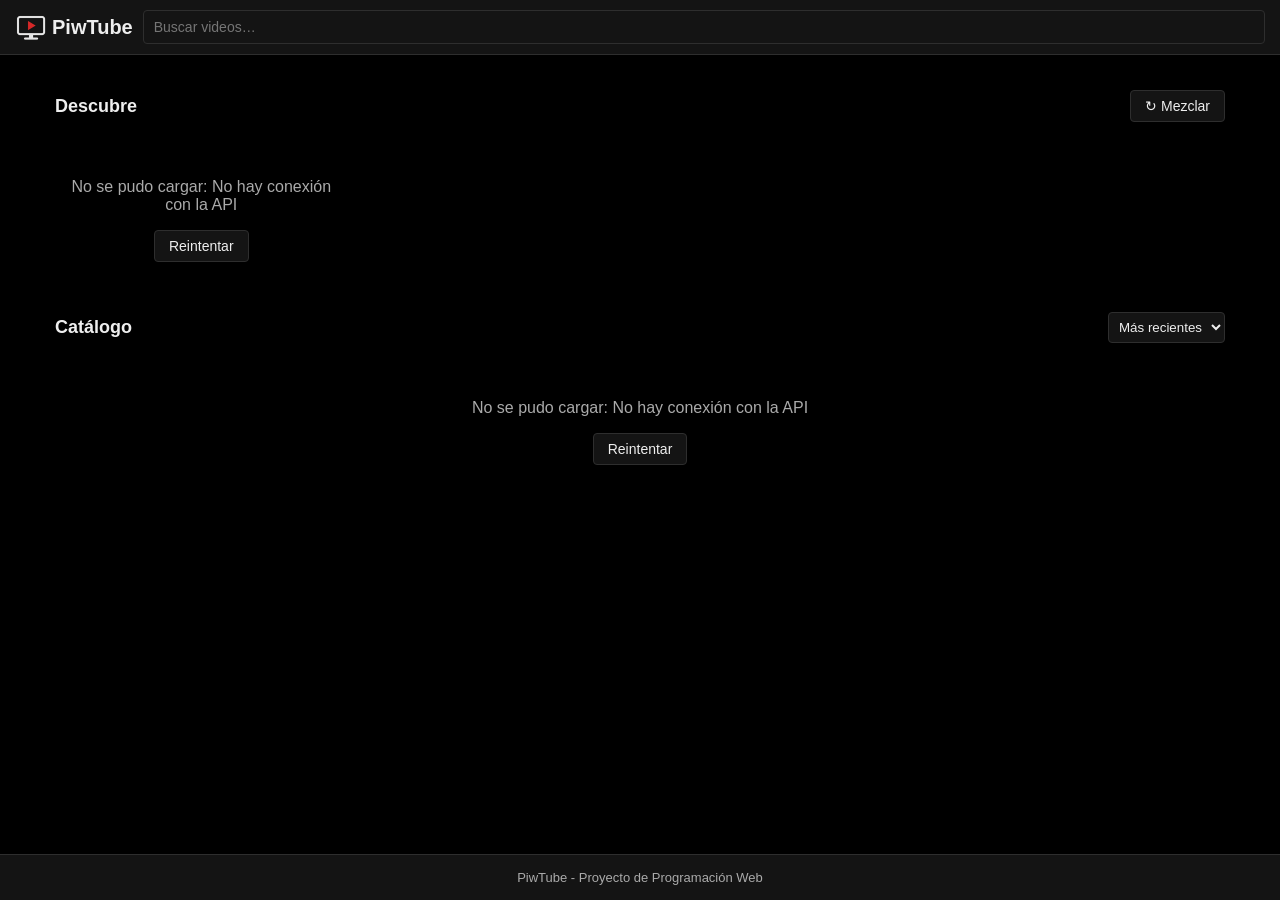
<file: frontend/index.html>
<!doctype html>
<html lang="es">
<head>
  <meta charset="utf-8">
  <meta name="viewport" content="width=device-width, initial-scale=1">
  <meta name="description" content="Plataforma de streaming de video">
  <title>PiwTube</title>
  <link rel="stylesheet" href="css/styles.css?v=3">
  <script type="module" src="js/home.js"></script>
</head>
<body>
  <header class="topbar">
    <a href="index.html" class="brand">
      <img class="brand__logo" src="img/logo.png" alt="" width="32" height="32">
      <span>PiwTube</span>
    </a>
    <form class="search" id="search-form" role="search" action="index.html">
      <label for="search" class="sr-only">Buscar videos</label>
      <input id="search" name="search" type="search" placeholder="Buscar videos…" autocomplete="off">
    </form>
  </header>

  <nav class="chips" id="chips" aria-label="Categorías"></nav>

  <main class="home">
    <section class="discover" aria-labelledby="discover-title">
      <div class="section-head">
        <h2 id="discover-title">Descubre</h2>
        <button id="shuffle" class="btn btn--ghost" type="button">
          <span aria-hidden="true">↻</span> Mezclar
        </button>
      </div>
      <div class="row__track" id="discover"></div>
    </section>

    <section class="catalog" aria-labelledby="catalog-title">
      <div class="section-head">
        <div>
          <h2 id="catalog-title">Catálogo</h2>
          <p id="status" class="status" role="status" aria-live="polite"></p>
        </div>
        <label class="sort">
          <span class="sr-only">Ordenar por</span>
          <select id="sort">
            <option value="recent">Más recientes</option>
            <option value="popular">Más vistos</option>
            <option value="title">A – Z</option>
          </select>
        </label>
      </div>
      <div class="grid" id="grid"></div>
    </section>
  </main>

  <footer class="footer">
    <p>PiwTube - Proyecto de Programación Web</p>
  </footer>
</body>
</html>
</file>
<file: frontend/css/styles.css>
:root {
  --fondo: #000000;
  --tarjeta: #141414;
  --blanco: #ffffff;
  --borde: #2e2e2e;
  --texto: #eeeeee;
  --gris: #aaaaaa;
  --rojo: #d62828;
}

* {
  box-sizing: border-box;
}

[hidden] {
  display: none !important;
}

body {
  margin: 0;
  font-family: Arial, Helvetica, sans-serif;
  background: var(--fondo);
  color: var(--texto);
  display: flex;
  flex-direction: column;
  min-height: 100vh;
}

a {
  color: inherit;
  text-decoration: none;
}

img,
video {
  display: block;
  max-width: 100%;
}

.sr-only {
  position: absolute;
  width: 1px;
  height: 1px;
  overflow: hidden;
  clip: rect(0 0 0 0);
}



.topbar {
  display: flex;
  align-items: center;
  gap: 10px;
  padding: 10px 15px;
  background: var(--tarjeta);
  border-bottom: 1px solid var(--borde);
}

.brand {
  display: flex;
  align-items: center;
  gap: 5px;
  font-size: 20px;
  font-weight: bold;
}

.brand__logo {
  width: 32px;
  height: 32px;
}

.search {
  flex: 1;
}

.search input {
  width: 100%;
  padding: 8px 10px;
  border: 1px solid var(--borde);
  border-radius: 4px;
  font-size: 14px;
  background: var(--tarjeta);
  color: var(--texto);
}



.chips {
  display: flex;
  gap: 8px;
  width: 100%;
  max-width: 1200px;
  margin: 0 auto;
  padding: 10px 15px;
  overflow-x: auto;
}

.chip {
  padding: 6px 12px;
  border: 1px solid var(--borde);
  border-radius: 4px;
  background: var(--tarjeta);
  color: var(--texto);
  cursor: pointer;
  white-space: nowrap;
  transition: background 0.2s;
}

.chip:hover {
  background: #2a2a2a;
}

.chip[aria-pressed="true"] {
  background: var(--texto);
  color: #000000;
}


main {
  flex: 1;
  width: 100%;
  max-width: 1200px;
  margin: 0 auto;
  padding: 0 15px 30px;
}

.section-head {
  display: flex;
  justify-content: space-between;
  align-items: center;
  margin: 15px 0 10px;
}

.section-head h2 {
  margin: 0;
  font-size: 18px;
}

.status {
  margin: 0;
  font-size: 13px;
  color: var(--gris);
}

.empty,
.error {
  grid-column: 1 / -1;
  text-align: center;
  color: var(--gris);
  padding: 30px 10px;
}

.btn {
  padding: 7px 14px;
  border: none;
  border-radius: 4px;
  background: var(--rojo);
  color: var(--blanco);
  font-size: 14px;
  cursor: pointer;
  transition: opacity 0.2s;
}

.btn:hover {
  opacity: 0.85;
}

.btn:disabled {
  opacity: 0.5;
}

.btn--ghost {
  background: var(--tarjeta);
  color: var(--texto);
  color: var(--texto);
  border: 1px solid var(--borde);
}

.btn--icon {
  padding: 5px 10px;
}

.link-btn {
  margin-top: 5px;
  font-size: 14px;
  padding: 0;
  border: none;
  background: none;
  color: var(--gris);
  cursor: pointer;
}

.sort select {
  padding: 6px;
  border: 1px solid var(--borde);
  border-radius: 4px;
  background: var(--tarjeta);
  color: var(--texto);
}

.grid {
  display: grid;
  grid-template-columns: 1fr;
  gap: 15px;
}

.row__track {
  display: flex;
  gap: 10px;
  overflow-x: auto;
  padding-bottom: 5px;
}

.row__track > * {
  flex: 0 0 70%;
}


.card {
  background: var(--tarjeta);
  border: 1px solid var(--borde);
  border-radius: 6px;
  overflow: hidden;
  animation: aparecer 0.4s ease;
  transition: transform 0.2s;
}

.card:hover {
  transform: translateY(-4px);
}

.card__link {
  display: flex;
  flex-direction: column;
}

.thumb {
  position: relative;
  margin: 0;
  aspect-ratio: 16 / 9;
  background: #222222;
  overflow: hidden;
}

.thumb img {
  width: 100%;
  height: 100%;
  object-fit: cover;
  transition: transform 0.3s;
}

.card:hover .thumb img {
  transform: scale(1.05);
}

.thumb.is-broken img {
  visibility: hidden;
}

.thumb__play {
  display: none;
}

.thumb__badge {
  position: absolute;
  right: 5px;
  bottom: 5px;
  padding: 1px 5px;
  background: rgba(0, 0, 0, 0.75);
  color: var(--blanco);
  font-size: 12px;
  border-radius: 3px;
}

.card__body {
  padding: 8px 10px;
}

.card__title {
  margin: 0;
  font-size: 15px;
}

.card__meta {
  display: flex;
  gap: 5px;
  margin: 4px 0 0;
  font-size: 13px;
  color: var(--gris);
}

.card--compact .card__link {
  flex-direction: row;
}

.card--compact .thumb {
  flex: 0 0 40%;
}

.card--compact .card__title {
  font-size: 13px;
}

.card--compact .card__meta {
  font-size: 12px;
}

.skeleton {
  background: #222222;
  color: transparent;
  border-radius: 4px;
}

.sk-card {
  display: flex;
  flex-direction: column;
  gap: 6px;
}

.sk-card.card--compact {
  flex-direction: row;
}

.sk-thumb {
  aspect-ratio: 16 / 9;
}

.card--compact .sk-thumb {
  flex: 0 0 40%;
}

.sk-body {
  flex: 1;
  padding: 5px;
}

.sk-line {
  height: 10px;
  width: 80%;
  margin-bottom: 6px;
}

.sk-line--short {
  width: 50%;
}


.watch {
  display: grid;
  grid-template-columns: 1fr;
  grid-template-areas:
    "player"
    "info"
    "comments"
    "aside";
  gap: 15px;
  padding-top: 15px;
}

.watch__player {
  grid-area: player;
  position: relative;
  background: #000000;
}

.watch__player video {
  width: 100%;
  aspect-ratio: 16 / 9;
}

.player__error {
  position: absolute;
  inset: 0;
  margin: 0;
  display: flex;
  align-items: center;
  justify-content: center;
  color: var(--blanco);
}

.watch__info {
  grid-area: info;
}

.watch__title {
  margin: 0 0 5px;
  font-size: 20px;
}

.watch__meta {
  display: flex;
  flex-wrap: wrap;
  align-items: center;
  gap: 8px;
  font-size: 14px;
  color: var(--gris);
}

.tag {
  color: var(--rojo);
}

.tag:hover {
  text-decoration: underline;
}

.desc-box {
  margin-top: 10px;
  padding: 10px;
  background: var(--tarjeta);
  border: 1px solid var(--borde);
  border-radius: 4px;
}

.watch__desc {
  margin: 0;
}

.watch__desc.is-collapsed {
  display: -webkit-box;
  -webkit-line-clamp: 3;
  -webkit-box-orient: vertical;
  overflow: hidden;
}


.comments {
  grid-area: comments;
}

.comments h2 {
  font-size: 18px;
  margin: 0 0 10px;
}

.count {
  color: var(--gris);
  font-weight: normal;
}

.comment-form {
  display: flex;
  flex-direction: column;
  gap: 8px;
}

.field {
  width: 100%;
  padding: 8px;
  border: 1px solid var(--borde);
  border-radius: 4px;
  font-family: inherit;
  font-size: 14px;
  background: var(--tarjeta);
  color: var(--texto);
}

textarea.field {
  resize: vertical;
}

.comment-form__footer {
  display: flex;
  justify-content: space-between;
  align-items: center;
}

.char-count {
  font-size: 12px;
  color: var(--gris);
}

.form-status {
  margin: 0;
  font-size: 13px;
}

.form-status.is-error {
  color: var(--rojo);
}

.form-status.is-success {
  color: #4caf50;
}

.comment-list {
  list-style: none;
  margin: 15px 0 0;
  padding: 0;
  display: flex;
  flex-direction: column;
  gap: 10px;
}

.comment {
  display: flex;
  gap: 10px;
  padding: 8px;
  background: var(--tarjeta);
  border: 1px solid var(--borde);
  border-radius: 4px;
}

/* El comentario nuevo aparece con una animación */
.comment.is-new {
  animation: aparecer 0.5s ease;
}

.avatar {
  flex: 0 0 34px;
  height: 34px;
  border-radius: 50%;
  background: hsl(var(--h, 0) 50% 45%);
  color: var(--blanco);
  display: flex;
  align-items: center;
  justify-content: center;
  font-weight: bold;
}

.comment__head {
  display: flex;
  gap: 8px;
  align-items: baseline;
}

.comment__author {
  font-weight: bold;
  font-size: 14px;
}

.comment__time {
  font-size: 12px;
  color: var(--gris);
}

.comment__text {
  margin: 3px 0 0;
  font-size: 14px;
  overflow-wrap: anywhere;
}

.comment-placeholder {
  color: var(--gris);
  padding: 10px 0;
}


.watch__aside {
  grid-area: aside;
}

.watch__aside .section-head {
  margin-top: 0;
}

.rec-list {
  list-style: none;
  margin: 0;
  padding: 0;
  display: flex;
  flex-direction: column;
  gap: 10px;
}

.footer {
  padding: 15px;
  text-align: center;
  font-size: 13px;
  color: var(--gris);
  border-top: 1px solid var(--borde);
  background: var(--tarjeta);
}

.footer p {
  margin: 0;
}


@keyframes aparecer {
  from {
    opacity: 0;
    transform: translateY(10px);
  }
  to {
    opacity: 1;
    transform: translateY(0);
  }
}


@media (min-width: 600px) {
  .grid {
    grid-template-columns: repeat(2, 1fr);
  }

  .row__track > * {
    flex-basis: 40%;
  }
}

@media (min-width: 900px) {
  .grid {
    grid-template-columns: repeat(3, 1fr);
  }

  .row__track > * {
    flex-basis: 25%;
  }

  .watch {
    grid-template-columns: 2fr 1fr;
    grid-template-areas:
      "player   aside"
      "info     aside"
      "comments aside";
  }
}

@media (min-width: 1200px) {
  .grid {
    grid-template-columns: repeat(4, 1fr);
  }
}
</file>
